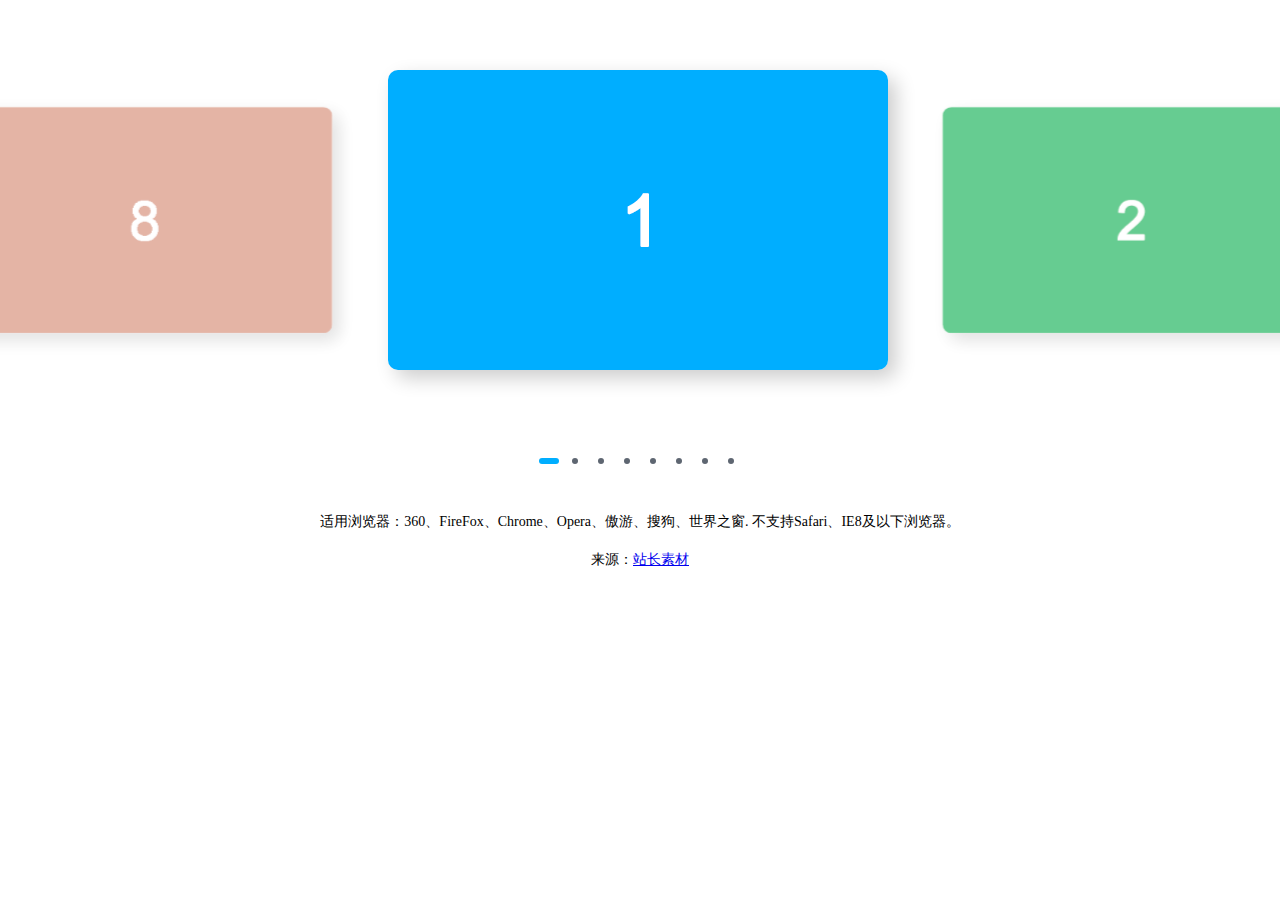
<file: app/static/jiaoben6361/index.html>
﻿<!doctype html>
<html>
<head>
<meta charset="utf-8">
<title>jQuery响应式卡片轮播切换代码 - 站长素材</title>

<link rel="stylesheet" type="text/css" href="css/style.css" />

</head>
<body>

<div id="banner">
	<div id="carousel">
		<img src="images/1.png" data-url="#">
		<img src="images/2.png" data-url="#">
		<img src="images/3.png" data-url="#">
		<img src="images/4.png" data-url="#">
		<img src="images/5.png" data-url="#">
		<img src="images/6.png" data-url="#">
		<img src="images/7.png" data-url="#">
		<img src="images/8.png" data-url="#">
	</div>
</div>

<script src="js/jquery-1.11.0.js" type="text/javascript" charset="utf-8"></script>
<script src="js/slider.js" type="text/javascript" charset="utf-8"></script>
<script>
	$(function() {
		$('#carousel').carousel({
			curDisplay: 0, //默认索引
			autoPlay: false, //是否自动播放
			interval: 3000 //间隔时间
		});
	});
</script>
<div style="text-align:center;margin:50px 0; font:normal 14px/24px 'MicroSoft YaHei';">
<p>适用浏览器：360、FireFox、Chrome、Opera、傲游、搜狗、世界之窗. 不支持Safari、IE8及以下浏览器。</p>
<p>来源：<a href="http://sc.chinaz.com/" target="_blank">站长素材</a></p>
</div>
</body>
</html>
</file>
<file: app/static/jiaoben6361/css/style.css>
body {
	padding:0;
	margin:0;
	background:#fff;
	overflow-x: hidden; overflow-y: hidden;
}
body,html {
	height:100%
}
div,li,ul {
	padding:0;
	margin:0
}
img {
	vertical-align:top;
	border:0
}
li,ul {
	list-style:none;
	text-transform:capitalize
}
#banner {
	margin-bottom:-10px
}
#carousel {
	position:relative;
	z-index:2;
	margin-top:20px;
	transform-style:preserve-3d;
	perspective:800px
}
#carousel img {
	position:absolute;
	left:50%;
	top:50%;
	margin-left:-252px;
	transition:transform .5s ease-in-out;
	box-shadow:8px 8px 20px rgba(0,0,0,.2);
	cursor:pointer
}
#bannerNav {
	position:relative;
	margin-top:20px;
	height:10px;
	padding:10px 0;
	text-align:center
}
#bannerNav ul li {
	cursor:pointer;
	overflow:hidden;
	display:inline-block;
	width:22px;
	margin:0 2px
}
#bannerNav ul li a {
	margin:0 auto;
	display:block;
	width:6px;
	height:6px;
	vertical-align:top;
	border-radius:3px;
	background:#5e6671;
	font-size:0
}
#bannerNav ul li.on a,#bannerNav ul li:hover a {
	background:#00aeff
}
#bannerNav ul li.on a {
	width:20px
}

#carousel {
	height:400px
}
#carousel img {
	width:500px;
	border-radius: 10px;
	opacity: 0;
}
}
</file>
